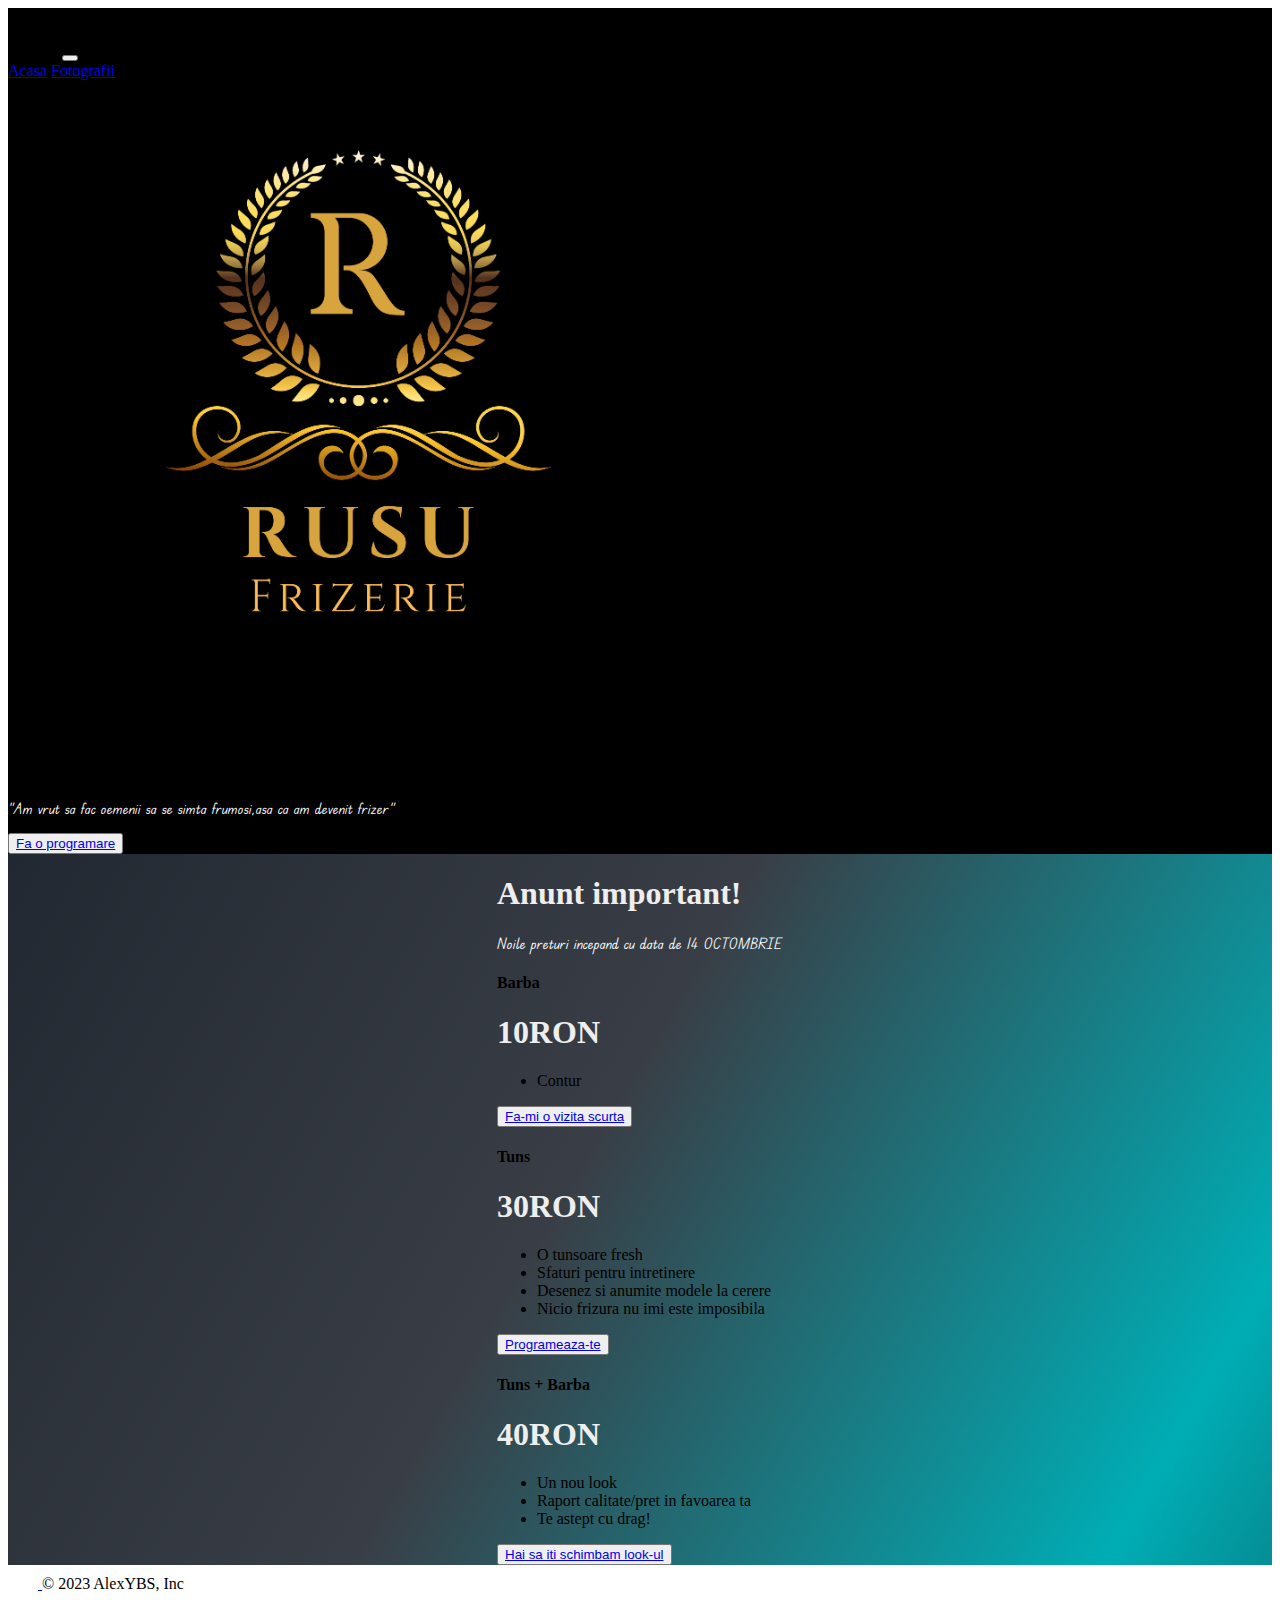
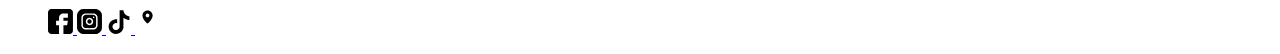
<file: index.html>
<!DOCTYPE html>
<html lang="en">
<head>
    <meta charset="UTF-8">
    <meta name="viewport" content="width=device-width, initial-scale=1.0">
    <title>Document</title>

    <link rel="preconnect" href="https://fonts.googleapis.com">
    <link rel="preconnect" href="https://fonts.gstatic.com" crossorigin>
    <link href="https://fonts.googleapis.com/css2?family=Edu+TAS+Beginner:wght@600&display=swap" rel="stylesheet">

    <link href="https://cdn.jsdelivr.net/npm/bootstrap@5.3.2/dist/css/bootstrap.min.css" rel="stylesheet"
        integrity="sha384-T3c6CoIi6uLrA9TneNEoa7RxnatzjcDSCmG1MXxSR1GAsXEV/Dwwykc2MPK8M2HN" crossorigin="anonymous">

        <link rel="stylesheet" href="./styles.css">

</head>
<body>
   <section class="Prezentare">
    <nav class="navbar navbar-expand-lg bg-body-tertiary">
    <div class="container-fluid">
        <a class="navbar-brand" href ="";><img src="./Images/hairstyle.svg" alt="beard" width="50" height="50"></a>
        <button class="navbar-toggler" type="button" data-bs-toggle="collapse" data-bs-target="#navbarNavAltMarkup"
            aria-controls="navbarNavAltMarkup" aria-expanded="false" aria-label="Toggle navigation">
            <span class="navbar-toggler-icon"></span>
        </button>
        <div class="collapse navbar-collapse" id="navbarNavAltMarkup">
            <div class="navbar-nav">
                <a class="nav-link active" aria-current="page" href="#">Acasa</a>
                <a class="nav-link" href="Photo.html">Fotografii</a>
            </div>
            </div>
        </div>
    </div>
</nav>
   
<div class="px-4 py-5 my-5 text-center">
    <img class="img-fluid" src="./Images/sgl.png" alt="" width="700" height="700">
    <div class="col-lg-6 mx-auto">
         
        <p class="lead mb-4">"Am vrut sa fac oemenii sa se simta frumosi,asa ca am devenit frizer"</p>
        <div class="d-grid gap-2 d-sm-flex justify-content-sm-center">
            <button type="button" class="btn btn-outline-light btn-lg px-4"><a href="mailto:ionutrussu10@gmail.com">Fa o programare</a></button>
        </div>
    </div>
</div>
</section>

<section class="Pricing-section">

    <div class="container py-3">
            <div class="d-flex flex-column flex-md-row align-items-center pb-3 mb-4 border-bottom">
    
            </div>
    
            <div class="pricing-header p-3 pb-md-4 mx-auto text-center">
                <h1>Anunt important!</h1>
                <p class="say" class="fs-5 text-body-secondary">Noile preturi incepand cu data de 14 OCTOMBRIE</p>
            </div>

            <div class="row row-cols-1 row-cols-md-3 mb-3 text-center">
                <div class="col">
                    <div class="card mb-4 rounded-3 shadow-sm">
                        <div class="card-header py-3">
                            <h4 class="my-0 fw-normal">Barba</h4>
                        </div>
                        <div class="card-body">
                            <h1 class="card-title pricing-card-title">10RON</h1>
                            <ul>
                                <li class="list-unstyled">Contur</li>
                            </ul>
                            <button type="button" class="w-100 btn btn-lg btn-outline-dark"><a href="https://www.google.com/maps/place/44%C2%B031'07.2%22N+25%C2%B013'47.8%22E/@44.5186729,25.2273617,17z/data=!3m1!4b1!4m4!3m3!8m2!3d44.5186729!4d25.2299366?entry=ttu">Fa-mi o vizita scurta</a></button>
                        </div>
                    </div>
                </div>
                <div class="col">
                    <div class="card mb-4 rounded-3 shadow-sm">
                        <div class="card-header py-3">
                            <h4 class="my-0 fw-normal">Tuns</h4>
                        </div>
                        <div class="card-body">
                            <h1 class="card-title pricing-card-title">30RON</h1>
                            <ul class="list-unstyled mt-3 mb-4">
                                <li>O tunsoare fresh</li>
                                <li>Sfaturi pentru intretinere</li>
                                <li>Desenez si anumite modele la cerere</li>
                                <li>Nicio frizura nu imi este imposibila</li>
                            </ul>
                            <button type="button" class="w-100 btn btn-lg btn-dark"><a href="tel:+0799785638">Programeaza-te</a></button>
                        </div>
                    </div>
                </div>
                <div class="col">
                    <div class="card mb-4 rounded-3 shadow-sm border-dark">
                        <div class="card-header py-3 text-bg-dark">
                            <h4 class="my-0 fw-normal">Tuns + Barba</h4>
                        </div>
                        <div class="card-body">
                            <h1 class="card-title pricing-card-title">40RON</h1>
                            <ul class="list-unstyled mt-3 mb-4">
                                <li>Un nou look</li>
                                <li>Raport calitate/pret in favoarea ta</li>
                                <li>Te astept cu drag!</li>
                            </ul>
                            <button type="button" class="w-100 btn btn-lg btn-dark"><a href="tel:+0799785638">Hai sa iti schimbam look-ul</a></button>
                        </div>
                    </div>
                </div>
            </div>
    
        
</section>

<section >
   <div class="container">
  <footer class="d-flex flex-wrap justify-content-between align-items-center py-3 my-4 border-top">
    <div class="col-md-4 d-flex align-items-center">
      <a href="/" class="mb-3 me-2 mb-md-0 text-body-secondary text-decoration-none lh-1">
        <svg class="bi" width="30" height="24"><use xlink:href="#bootstrap"></use></svg>
      </a>
      <span class="mb-3 mb-md-0 text-body-secondary">© 2023 AlexYBS, Inc</span>
    </div>

    <ul class="nav col-md-4 justify-content-end list-unstyled d-flex">
        <a href="https://www.facebook.com/Ionut.Russu.10?locale=ro_RO">
            <svg version="1.0" xmlns="http://www.w3.org/2000/svg" width="25" height="25"
                viewBox="0 0 512.000000 512.000000" preserveAspectRatio="xMidYMid meet">
            
                <g transform="translate(0.000000,512.000000) scale(0.100000,-0.100000)" fill="#000000" stroke="none">
                    <path d="M655 5114 c-11 -2 -45 -9 -75 -15 -217 -44 -429 -224 -522 -444 -56
            -133 -53 -12 -53 -2095 0 -2083 -3 -1962 53 -2095 76 -178 229 -332 402 -405
            135 -57 89 -54 978 -57 l822 -4 0 906 0 905 -300 0 -300 0 0 450 0 450 299 0
            300 0 3 378 c4 351 6 382 26 457 87 313 333 559 647 647 77 21 98 22 608 26
            l527 3 0 -450 0 -451 -455 0 -455 0 0 -305 0 -305 456 0 456 0 -6 -27 c-3 -16
            -35 -206 -71 -423 -36 -217 -68 -407 -71 -423 l-6 -27 -379 0 -379 0 0 -905 0
            -906 673 4 c572 3 679 5 722 19 280 86 478 289 546 558 21 82 21 3878 0 3960
            -59 230 -227 429 -441 520 -140 59 19 54 -2070 56 -1053 1 -1924 0 -1935 -2z" />
                </g>
            </svg>
   </a>

 <a href="https://www.instagram.com/xionutrusu/"><svg version="1.0" xmlns="http://www.w3.org/2000/svg" width="25" height="25"
        viewBox="0 0 512.000000 512.000000" preserveAspectRatio="xMidYMid meet">
    
        <g transform="translate(0.000000,512.000000) scale(0.100000,-0.100000)" fill="#000000" stroke="none">
            <path d="M1210 5113 c-309 -33 -592 -171 -815 -397 -199 -201 -313 -414 -372
    -696 -17 -79 -18 -176 -18 -1460 0 -1284 1 -1381 18 -1460 60 -283 174 -496
    372 -696 201 -203 420 -321 705 -381 79 -17 176 -18 1460 -18 1536 0 1434 -4
    1652 71 197 68 346 162 504 319 202 199 321 420 381 705 17 79 18 176 18 1460
    0 1525 4 1424 -66 1636 -66 203 -166 361 -329 524 -198 198 -396 307 -675 373
    -89 21 -103 21 -1445 23 -745 0 -1371 -1 -1390 -3z m2335 -921 c322 -90 562
    -332 647 -652 l23 -85 0 -895 0 -895 -23 -85 c-85 -323 -329 -567 -652 -652
    l-85 -23 -895 0 c-821 0 -901 1 -963 18 -333 85 -582 330 -669 657 l-23 85 0
    895 0 895 23 85 c91 344 367 602 710 665 63 11 237 13 952 12 874 -2 875 -2
    955 -25z" />
            <path d="M1652 3900 c-109 -29 -187 -74 -272 -160 -87 -86 -131 -163 -160
    -276 -19 -74 -20 -113 -20 -904 0 -791 1 -830 20 -904 29 -113 73 -190 160
    -276 86 -87 163 -131 276 -160 74 -19 113 -20 904 -20 791 0 830 1 904 20 113
    29 190 73 276 160 87 86 131 163 160 276 19 74 20 113 20 904 0 791 -1 830
    -20 904 -29 113 -73 190 -160 276 -86 87 -163 131 -276 160 -74 19 -112 20
    -908 19 -785 0 -835 -1 -904 -19z m1838 -350 c45 -23 80 -80 80 -130 0 -50
    -35 -107 -80 -130 -21 -11 -53 -20 -70 -20 -50 0 -107 35 -130 80 -38 74 -16
    153 56 196 48 29 92 30 144 4z m-783 -256 c150 -31 275 -99 382 -207 98 -100
    162 -209 198 -341 23 -84 23 -288 0 -372 -77 -280 -300 -490 -579 -548 -519
    -107 -989 362 -882 882 83 404 481 669 881 586z" />
            <path d="M2455 2996 c-83 -20 -146 -56 -211 -120 -177 -178 -177 -455 0 -631
    179 -178 455 -178 631 -1 178 179 178 454 1 632 -114 114 -267 158 -421 120z" />
        </g>
    </svg>
</a>

<a href="https://www.tiktok.com/@xionutrusu">

<svg version="1.0" xmlns="http://www.w3.org/2000/svg" width="25" height="25"
    viewBox="0 0 512.000000 512.000000" preserveAspectRatio="xMidYMid meet">

    <g transform="translate(0.000000,512.000000) scale(0.100000,-0.100000)" fill="#000000" stroke="none">
        <path d="M2790 3178 c0 -1135 -4 -1724 -11 -1767 -54 -338 -336 -591 -674
-608 -350 -19 -660 203 -751 538 -27 99 -25 273 5 369 78 254 277 445 526 506
89 22 258 23 343 2 l62 -15 0 399 c0 370 -1 399 -17 406 -10 4 -110 7 -223 7
-173 -1 -220 -4 -302 -22 -287 -65 -534 -194 -735 -386 -184 -176 -310 -370
-391 -598 -61 -174 -77 -273 -77 -489 0 -147 5 -217 18 -283 80 -397 314 -744
652 -969 526 -349 1222 -338 1738 29 105 74 276 245 350 350 115 162 200 353
249 559 l23 99 -3 993 -2 993 52 -39 c212 -154 497 -280 766 -336 107 -23 300
-46 380 -46 l32 0 0 390 c0 215 -2 390 -4 390 -62 0 -237 28 -316 51 -235 68
-403 169 -570 346 -90 94 -162 198 -211 301 -67 140 -119 338 -119 452 0 87
36 80 -401 80 l-389 0 0 -1702z" />
    </g>
</svg>
</a>

<a href="https://www.google.com/maps/place/44%C2%B031'07.2%22N+25%C2%B013'47.8%22E/@44.5186729,25.2273617,17z/data=!3m1!4b1!4m4!3m3!8m2!3d44.5186729!4d25.2299366?entry=ttu">
    <svg version="1.0" xmlns="http://www.w3.org/2000/svg" width="25" height="25"
        viewBox="0 0 512.000000 512.000000" preserveAspectRatio="xMidYMid meet">
    
        <g transform="translate(0.000000,512.000000) scale(0.100000,-0.100000)" fill="#000000" stroke="none">
            <path d="M2375 4824 c-504 -104 -855 -526 -855 -1028 0 -430 253 -913 724
    -1381 89 -88 189 -184 224 -213 92 -76 106 -74 235 37 138 119 357 347 460
    478 239 306 384 599 432 872 16 92 21 279 10 349 -57 353 -262 639 -570 792
    -159 80 -250 102 -435 106 -108 2 -176 -1 -225 -12z m333 -666 c259 -97 331
    -440 132 -638 -151 -152 -399 -152 -550 0 -153 152 -153 398 0 550 109 110
    268 144 418 88z" />
        </g>
    </svg>

</a>
 </footer>
</div>
</section>
</body>

<script src="https://cdn.jsdelivr.net/npm/bootstrap@5.3.2/dist/js/bootstrap.bundle.min.js"
    integrity="sha384-C6RzsynM9kWDrMNeT87bh95OGNyZPhcTNXj1NW7RuBCsyN/o0jlpcV8Qyq46cDfL" crossorigin="anonymous">
    </script>

    <script src="./index.js"></script>

</html>
</file>
<file: styles.css>
.Prezentare{
    background-color: black;
     
}

p{font-family: 'Edu TAS Beginner', cursive;
    color: white;
   font-size: 15px;
}

.Pricing-section  {
     display: flex;
     justify-content: center;
     align-items: center;
     background: linear-gradient(300deg, #EEEEEE, #191f22, #00ADB5, #393E46, #222831);
     background-size: 180% 180%;
     animation: gradient-animation 10s ease infinite;
 }

 @keyframes gradient-animation {
     0% {
         background-position: 0% 50%;
     }

     50% {
         background-position: 100% 50%;
     }

     100% {
         background-position: 0% 50%;
     }
 }

 .say {
    color: white;
 }
h1{
    color:#EEEEEE;
}
</file>
